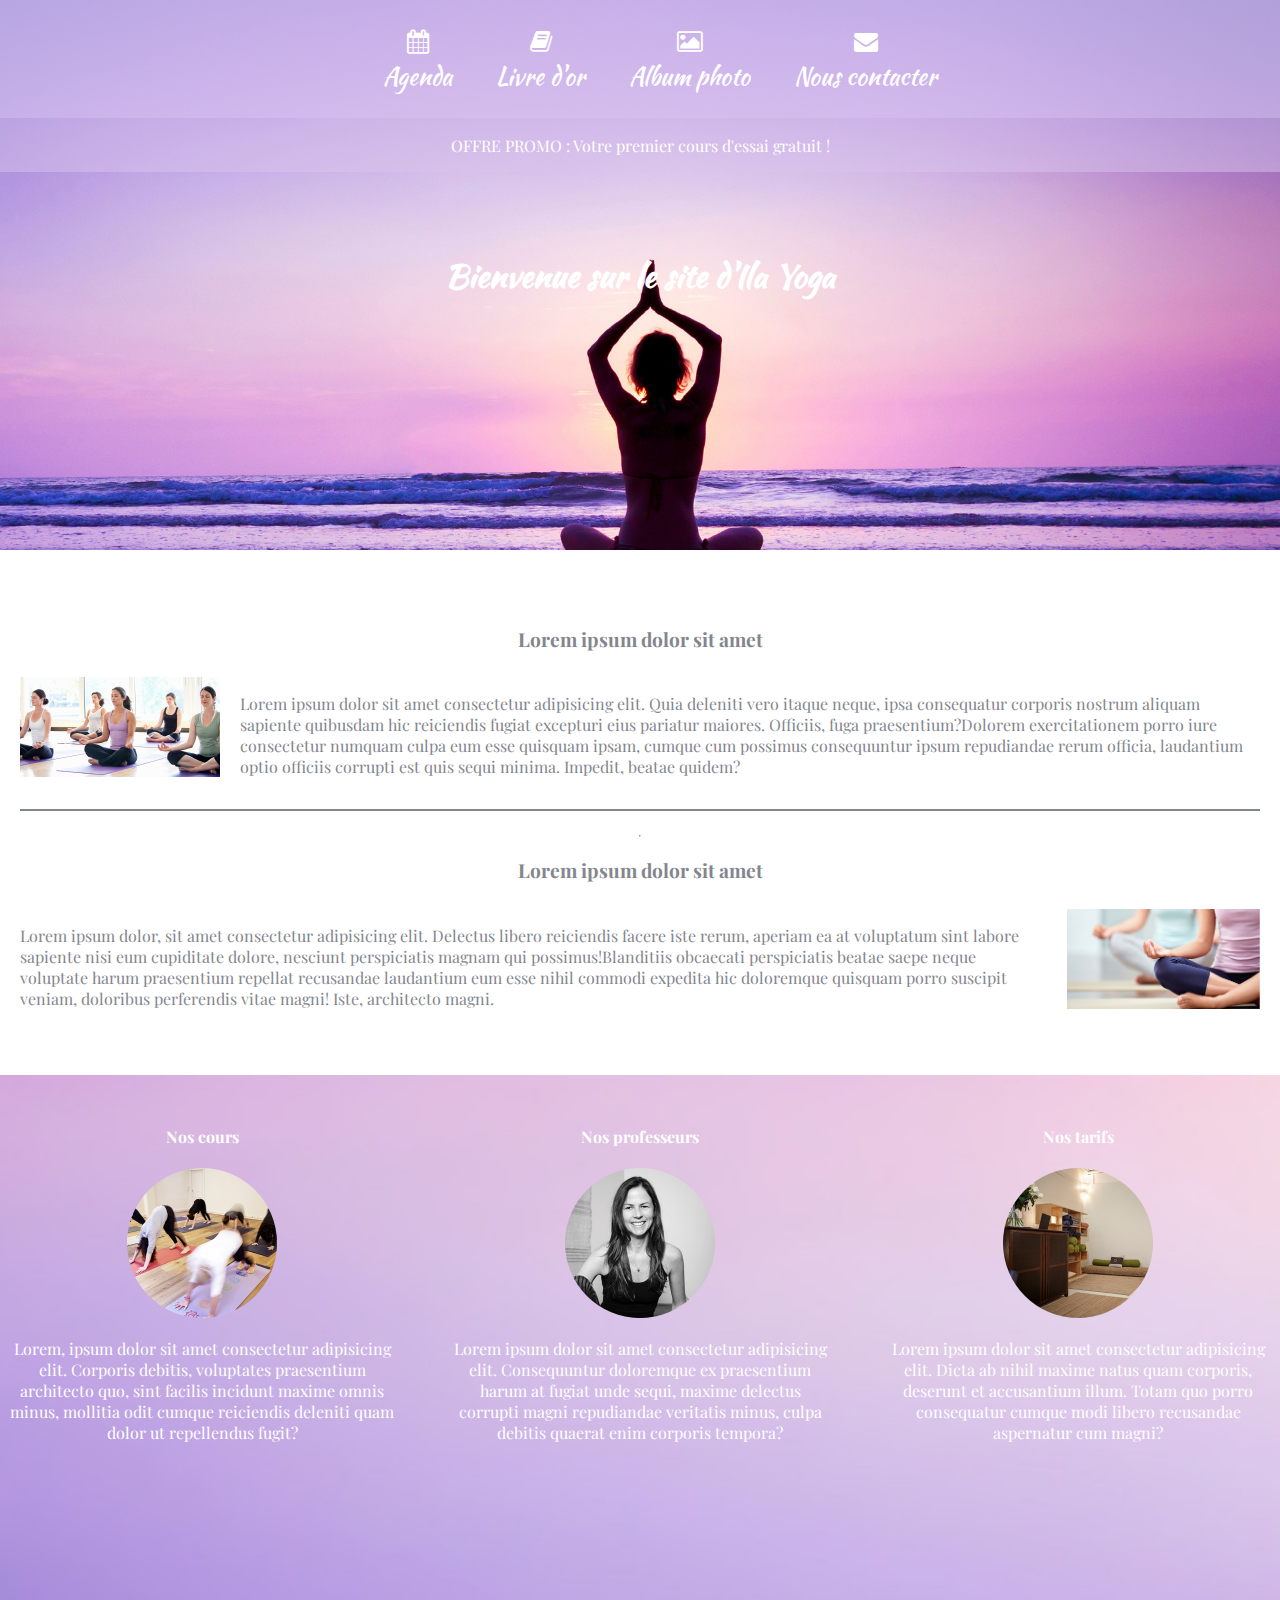
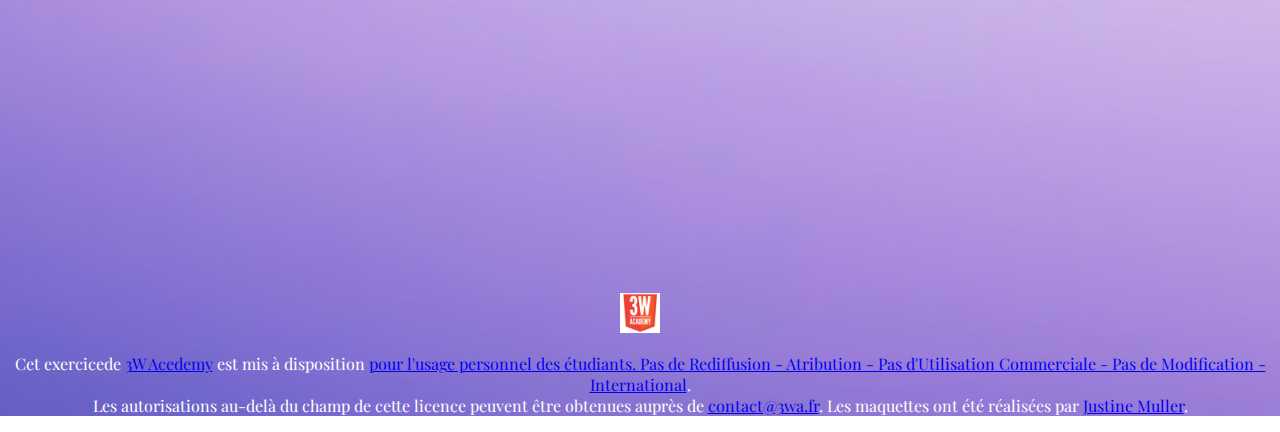
<file: index.html>
<!DOCTYPE html>
<html>
    <head>

        <link href="https://fonts.googleapis.com/css?family=Playfair+Display&display=swap" rel="stylesheet">
        <link href="https://fonts.googleapis.com/css?family=Kaushan+Script&display=swap" rel="stylesheet">
        <link rel="stylesheet" href="https://cdnjs.cloudflare.com/ajax/libs/font-awesome/4.7.0/css/font-awesome.min.css">
        <link type="text/css" rel="stylesheet" href="CSS/style.css" />
        <title>M05</title>
    </head>
    <body>
        
        <div class="en_tete">
            <div class="ul">
                <ul>
                    <li><i class="fa fa-calendar" aria-hidden="true"></i></li>
                    <li><a href="">Agenda</a></li>
                </ul>
                <ul>
                    <li><i class="fa fa-book" aria-hidden="true"></i></li>
                    <li><a href="">Livre d'or</a></li>
                </ul>
                <ul>
                    <li><i class="fa fa-picture-o" aria-hidden="true"></i></li>
                    <li><a href="">Album photo</a></li>
                </ul>
                <ul>
                    <li><i class="fa fa-envelope" aria-hidden="true"></i></li>
                    <li><a href="">Nous contacter</a></li>
                </ul>
            </div>

            <div class="p">
                <p>OFFRE PROMO : Votre premier cours d'essai gratuit !</p>
            </div>
            
            <h3>Bienvenue sur le site d'Ila Yoga</h3>
        </div>

        <div class="milieu">

            <h4 class="h4">Lorem ipsum dolor sit amet</h4>
            <div class="milieu_div1">
                <img class="img1" src="Image/yoga_cours.jpg"/>
                
                <p>Lorem ipsum dolor sit amet consectetur adipisicing elit. Quia deleniti vero itaque neque, ipsa consequatur corporis nostrum aliquam sapiente quibusdam hic reiciendis fugiat excepturi eius pariatur maiores. Officiis, fuga praesentium?Dolorem exercitationem porro iure consectetur numquam culpa eum esse quisquam ipsam, cumque cum possimus consequuntur ipsum repudiandae rerum officia, laudantium optio officiis corrupti est quis sequi minima. Impedit, beatae quidem?</p>
            </div>

            <p id ="trait"><hr></p>
            

            <h4 class="h4 h4_2">Lorem ipsum dolor sit amet</h4>
            <div class="milieu_div2">
                <img class="img2" src="Image/yoga_posture.png"/>
                
                <p>Lorem ipsum dolor, sit amet consectetur adipisicing elit. Delectus libero reiciendis facere iste rerum, aperiam ea at voluptatum sint labore sapiente nisi eum cupiditate dolore, nesciunt perspiciatis magnam qui possimus!Blanditiis obcaecati perspiciatis beatae saepe neque voluptate harum praesentium repellat recusandae laudantium eum esse nihil commodi expedita hic doloremque quisquam porro suscipit veniam, doloribus perferendis vitae magni! Iste, architecto magni.</p>
            </div>
        </div>

        <div class="section">
            <div class="contener">
                <div class="div1">
                    <h4>Nos cours</h4>
                    <img src="Image/home/1.png"/>
                    <p>Lorem, ipsum dolor sit amet consectetur adipisicing elit. Corporis debitis, voluptates praesentium architecto quo, sint facilis incidunt maxime omnis minus, mollitia odit cumque reiciendis deleniti quam dolor ut repellendus fugit?</p>
                </div>
                <div class="div2">
                    <h4>Nos professeurs</h4>
                    <img src="Image/home/2.png"/>
                    <p>Lorem ipsum dolor sit amet consectetur adipisicing elit. Consequuntur doloremque ex praesentium harum at fugiat unde sequi, maxime delectus corrupti magni repudiandae veritatis minus, culpa debitis quaerat enim corporis tempora?</p>
                </div>
                <div class="div3">
                    <h4>Nos tarifs</h4>
                    <img src="Image/home/3.png"/>
                    <p>Lorem ipsum dolor sit amet consectetur adipisicing elit. Dicta ab nihil maxime natus quam corporis, deserunt et accusantium illum. Totam quo porro consequatur cumque modi libero recusandae aspernatur cum magni?</p>
                </div>
            </div>
        
            <iframe src="https://www.google.com/maps/embed?pb=!1m18!1m12!1m3!1d2624.4227288612087!2d2.307229015087861!3d48.86921740789919!2m3!1f0!2f0!3f0!3m2!1i1024!2i768!4f13.1!3m3!1m2!1s0x47e66fc50dc75ccf%3A0x42f0f4fa01438416!2sFranklin%20D.%20Roosevelt!5e0!3m2!1sfr!2sma!4v1581594455591!5m2!1sfr!2sma" width="100%" height="400" frameborder="0" style="border:0;" allowfullscreen=""></iframe>
            <footer>
                <img id="img" src="[data-uri]"/>
                <p class="footer">Cet exercicede <a href="url">3W Acedemy</a> est mis à disposition <a href="url">pour l'usage personnel des étudiants. Pas de Rediffusion - Atribution - Pas d'Utilisation Commerciale - Pas de Modification - International</a>.<br>
                Les autorisations au-delà du champ de cette licence peuvent être obtenues auprès de <a href="mailto:contact@3wa.fr">contact@3wa.fr</a>. Les maquettes ont été réalisées par <a href="url">Justine Muller</a>.</p>
            </footer>
        </div>
        

    </body>
</html>
</file>
<file: CSS/style.css>
body{
    margin: auto;
    font-size: 1em;
    font-family: 'Playfair Display';
}
.en_tete{
    background-image: url(../Image/fond.jpg);
    background-repeat: no-repeat;
    background-size: cover;
    height: 550px;
    text-align: center;
    color: white;
}
.ul{
    background-color: rgba(218, 197, 240, 0.7);
}
.p{
    background-color: rgba(218, 196, 235, 0.5);
    padding: 0.5px;
    
}
ul{
    display: inline-block;
    font-size: 1.5em;
    font-family: 'Kaushan Script';
}
ul li{
    list-style: none;
    color: white;
}
li a{
    list-style: none;
    color: white;
    text-decoration: none;
}
h3 {
    margin-top: 80px;
    font-size: 2em;
    font-family: 'Kaushan Script';
}

.milieu{
    margin: 50px 20px 50px 20px;
    display: flex;
    flex-direction: column;    
    color: rgb(131, 134, 141);
}
#trait{
    border: 0.5px solid rgb(131, 134, 141);
}
.milieu_div1{
    
}
.milieu_div2{
    
}
.img1{
    float: left;
    height: 100px;
    margin-right: 20px;
}
.img2{
    float: right;
    height: 100px;
    margin-left: 20px;
}
.h4{
    text-align: center;
    font-size: 1.2em;
}
.h4_2{
    margin-top: -20px;
}

.section{
    background-image: url(../Image/background_section.jpg);
    background-repeat: no-repeat;
    background-size: 100% 100%;
    height: fit-content;
    text-align: center;
    color: white;
}
.contener{
    display: flex;
    justify-content: space-between;
}
.section img{
    height: 150px;
    width: 150px;

}
.div1{
    margin: 30px 10px 30px 10px;
    max-width: 30%;
}
.div2{
    margin: 30px 10px 30px 10px;
    max-width: 30%;
}
.div3{
    margin: 30px 10px 30px 10px;
    max-width: 30%;
}


footer{
    width: 100%;
    text-align: center;
}
#img{
    width: 40px ;
    height: 40px ;
}
</file>
